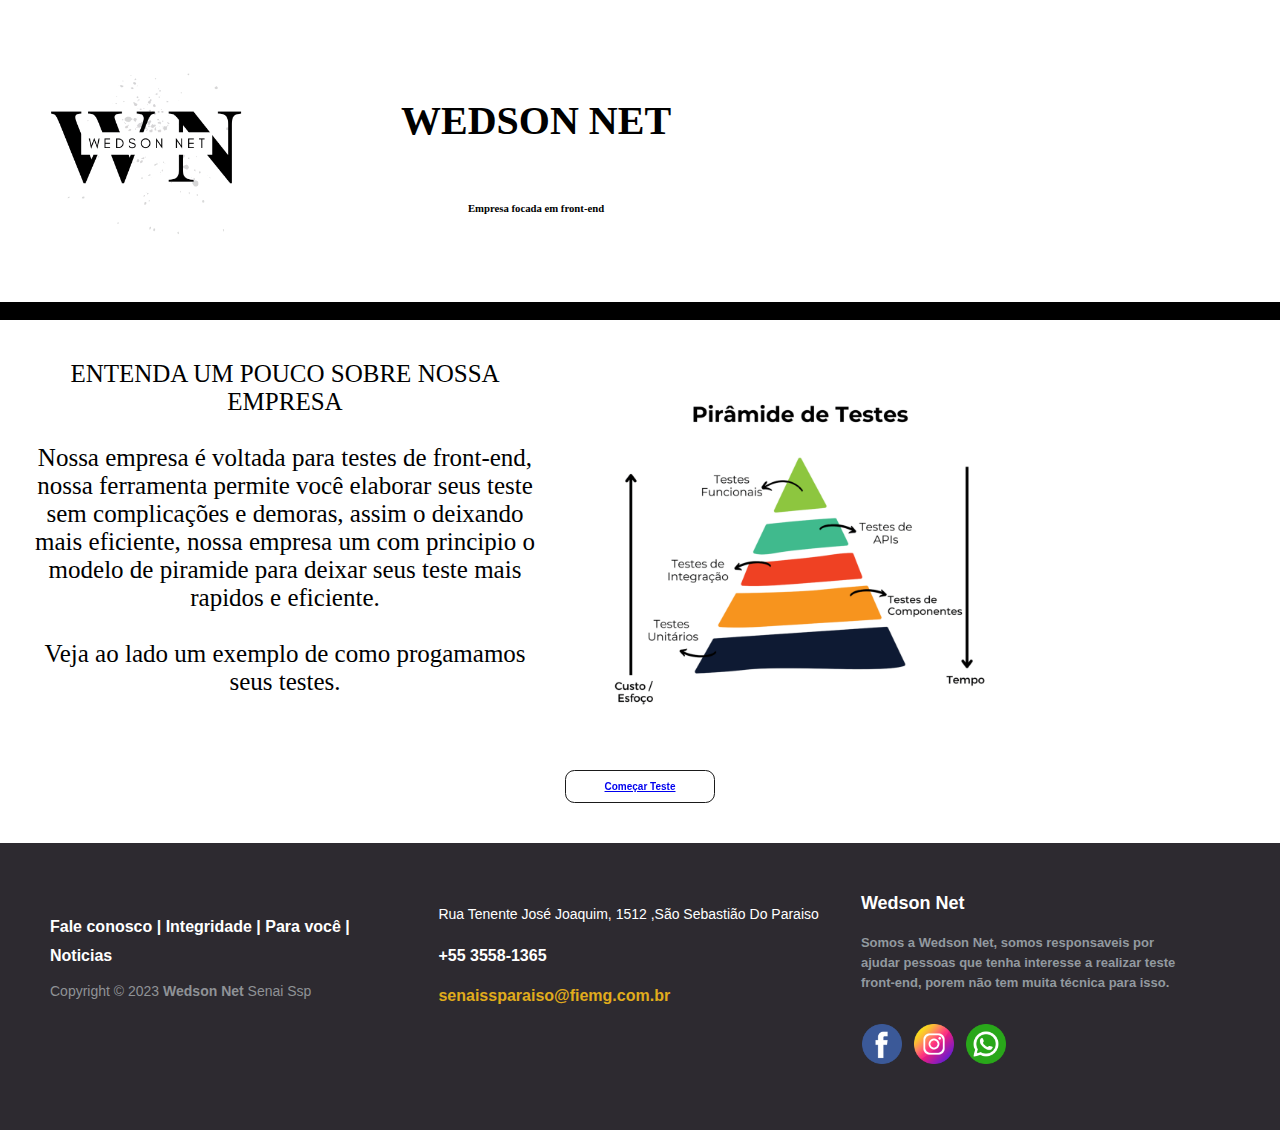
<file: index.html>
<!DOCTYPE html>
<html>
<head>
	<title> Meu primeiro site Flexível </title>
	<link rel="stylesheet" type="text/css" href="style2.css">
</head>
	<body class="home">
		<header>
		<nav>
			<img src="1b.png" > </img>
		
			<div class="divisao1">
			<h2> WEDSON NET  </h2>
			<h6> Empresa focada em front-end</h6>
			</div>
			</nav>
		</header>
		
		<div class="divisao" >  fsaf </div>
		<main class="pito">
		<!--<h5> OQUE É TESTE FRONT-END </H5><!--->
		 
		<section>
		 ENTENDA UM POUCO SOBRE NOSSA EMPRESA <br> <br> Nossa empresa é voltada para testes de front-end, nossa ferramenta permite você elaborar seus teste sem complicações e demoras, assim o deixando mais eficiente, nossa empresa um com principio o modelo de piramide para deixar seus teste mais rapidos e eficiente.<br><br> Veja ao lado um exemplo de como progamamos seus testes.</p>
		</section>
		
		<img class="piramide" src="piramide.png"></img>
		
	
		</main>
		
		<button > <a href="indexx.html">Começar Teste</a></button>
		
		<footer class="footer-distributed">

        <div class="footer-left">
            

            <p class="footer-links">
                <a href="#">Fale conosco</a>
                |
                <a href="#">Integridade</a>
                |
                <a href="#">Para você</a>
                |
                <a href="#">Noticias</a>
            </p>

            <p class="footer-company-name">Copyright © 2023 <strong>Wedson Net</strong> Senai Ssp</p>
        </div>

        <div class="footer-center">
            <div>
                <i class="fa fa-map-marker"></i>
                <p><span>Rua Tenente José Joaquim, 1512 ,São Sebastião Do Paraiso</span>
                    </p>
            </div>

            <div>
                <i class="fa fa-phone"></i>
                <p>+55 3558-1365</p>
            </div>
            <div>
                <i class="fa fa-envelope"></i>
                <p><a href="senaissparaiso@fiemg.com.br">senaissparaiso@fiemg.com.br</a></p>
            </div>
        </div>
        <div class="footer-right">
            <p class="footer-company-about">
                <span>Wedson Net</span>
                <strong>Somos a Wedson Net, somos responsaveis por ajudar pessoas que tenha interesse a realizar teste front-end, porem não tem muita técnica para isso.</strong>
            </p>
            <div class="footer-icons">
				<a href="https://www.facebook.com/" target="_blank"><img class="iconeIMG" src="facebook.png"></a>
				<a href="https://www.instagram.com/" target="_blank"><img class="iconeIMG" src="instagram.png"></a>
				<a href="https://web.whatsapp.com/" target="_blank"><img class="iconeIMG" src="whatsapp.png"></a>
            </div>
        </div>
    </footer>

	</div>
</file>
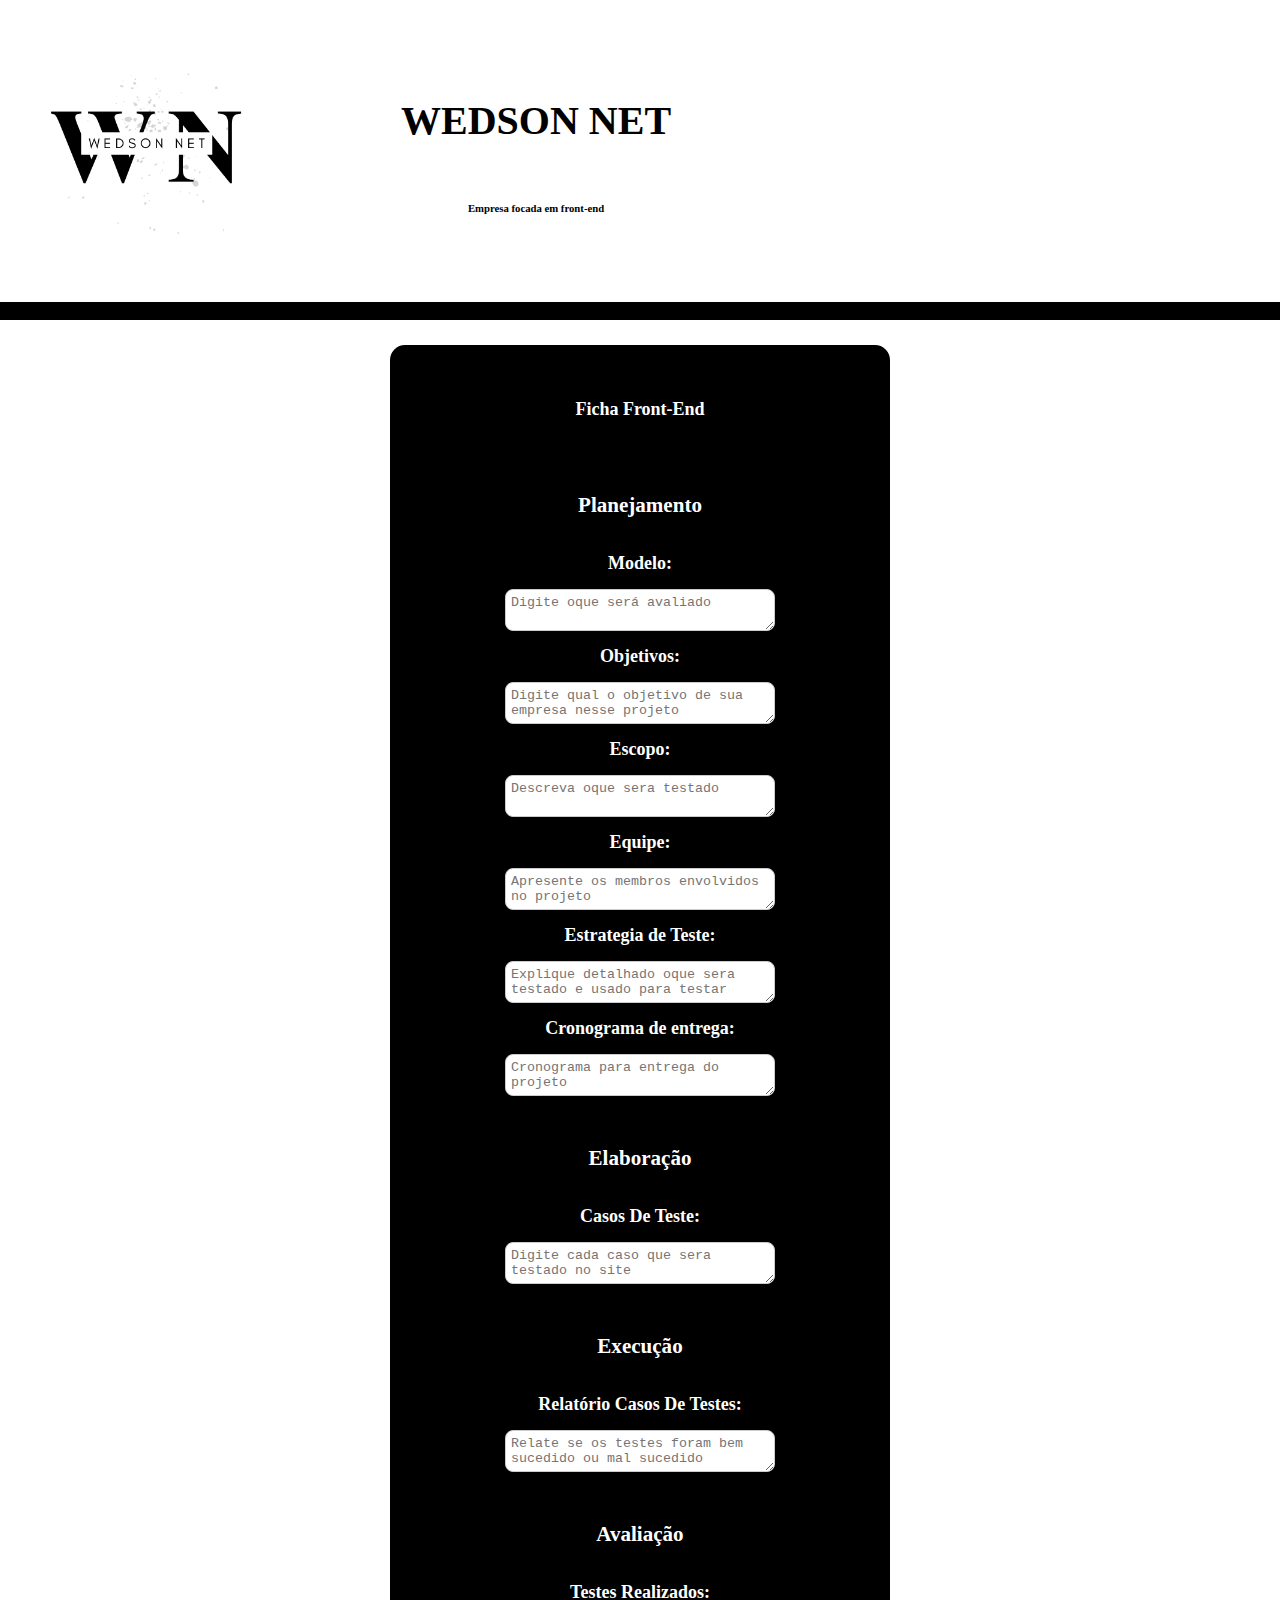
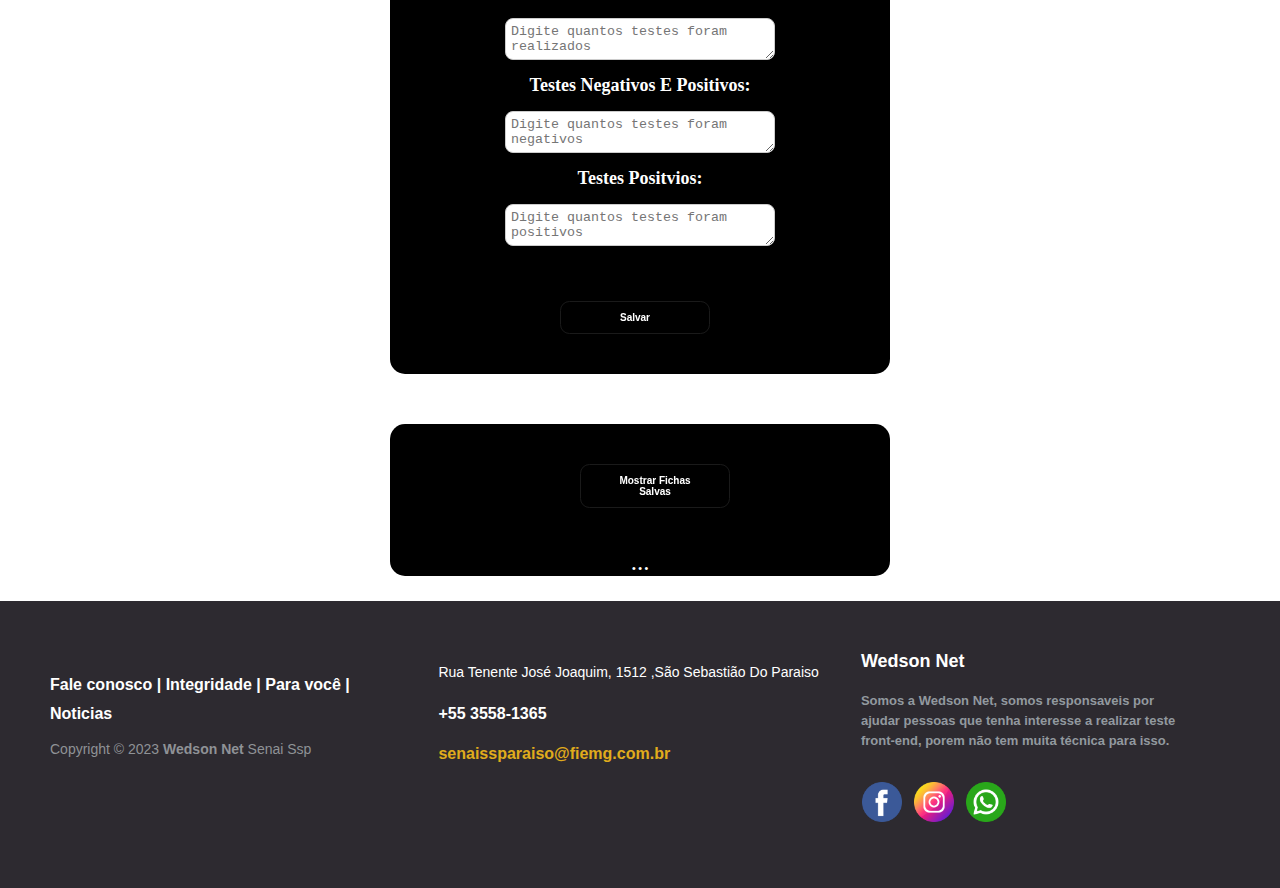
<file: indexx.html>
<!DOCTYPE html>
<html>
<head>
	<title> Meu primeiro site Flexível </title>
	<link rel="stylesheet" type="text/css" href="style2.css">
	<script src="java.js"></script>
</head>
	<body class="home">
		<header>
		<nav>
			
			<a href="index.html"> <img src="1b.png" > </a></img>
		
			<div class="divisao1">
			<h2> WEDSON NET  </h2>
			<h6> Empresa focada em front-end</h6>
			</div>
			</nav>
		</header>
		<div class="divisao" >  fsaf </div>
		
		<main class="up">
		<section class="op">
		<h2><font size=4>Ficha Front-End</h2> 
        <form class="formm">
			<h3> Planejamento </h3>
            <label for="name"><b>Modelo:</b></label>
            <textarea class="sla" type="textmodd" id="textmod" name="name" placeholder="Digite oque será avaliado" ></textarea>
			
            <label for="message"><b>Objetivos:</b></label>
            <textarea class="sla" id="txtobj" name="message" placeholder="Digite qual o objetivo de sua empresa nesse projeto" ></textarea>
			
            <label for="message"><b>Escopo:</b></label>
           <textarea class="sla" id="txtesc" name="message"  placeholder="Descreva oque sera testado"></textarea>
			
            <label for="message"><b>Equipe:</b></label>
            <textarea class="sla" id="txtequ" name="message" placeholder="Apresente os membros envolvidos no projeto" ></textarea>
			
			<label for="message"><b>Estrategia de Teste:</b></label>
            <textarea class="sla" id="txtetr" name="message" placeholder="Explique detalhado oque sera testado e usado para testar"  ></textarea>
			
			<label for="message"><b>Cronograma de entrega:</b></label>
            <textarea class="sla" id="txtcro" name="message" placeholder="Cronograma para entrega do projeto"  ></textarea>
			
			<h3> Elaboração </h3>
			
			<label for="message"><b>Casos De Teste:</b></label>
            <textarea class="sla" id="txttst" name="message" placeholder="Digite cada caso que sera testado no site" ></textarea>
			
			<h3> Execução </h3>
			
			<label for="message"><b>Relatório Casos De Testes:</b></label>
            <textarea class="sla" id="txtcst" name="message" placeholder="Relate se os testes foram bem sucedido ou mal sucedido" ></textarea>
			
			<h3> Avaliação </h3>
			
			 <label for="message"><b>Testes Realizados:</b></label>
            <textarea class="sla" id="txtrel" name="message" placeholder="Digite quantos testes foram realizados"  ></textarea>
			
			<label for="message"><b>Testes Negativos E Positivos:</b></label>
			<textarea class="sla" id="txtneg" name="message" placeholder="Digite quantos testes foram negativos" ></textarea>
		   
		   
			<label for="message"><b>Testes Positvios:</b></label>
            <textarea class="sla" id="txtpos" name="message" required placeholder="Digite quantos testes foram positivos" ></textarea>
			
			
            <button class="buto" onclick="salvar()"> Salvar </button>
			
			</section>
			
			<section class="ip">
			
			 <button class="buto" onclick="mostrain()"> Mostrar Fichas Salvas </button>
			 
			 <br>
			
            <label id="lblMostrarInfo">...</label>
			
			
			
			</section>
			</main>
			
        </form>
		
		<footer class="footer-distributed">

        <div class="footer-left">
            

            <p class="footer-links">
                <a href="#">Fale conosco</a>
                |
                <a href="#">Integridade</a>
                |
                <a href="#">Para você</a>
                |
                <a href="#">Noticias</a>
            </p>

            <p class="footer-company-name">Copyright © 2023 <strong>Wedson Net</strong> Senai Ssp</p>
        </div>

        <div class="footer-center">
            <div>
                <i class="fa fa-map-marker"></i>
                <p><span>Rua Tenente José Joaquim, 1512 ,São Sebastião Do Paraiso</span>
                    </p>
            </div>

            <div>
                <i class="fa fa-phone"></i>
                <p>+55 3558-1365</p>
            </div>
            <div>
                <i class="fa fa-envelope"></i>
                <p><a href="senaissparaiso@fiemg.com.br">senaissparaiso@fiemg.com.br</a></p>
            </div>
        </div>
        <div class="footer-right">
            <p class="footer-company-about">
                <span>Wedson Net</span>
                <strong>Somos a Wedson Net, somos responsaveis por ajudar pessoas que tenha interesse a realizar teste front-end, porem não tem muita técnica para isso.</strong>
            </p>
            <div class="footer-icons">
				<a href="https://www.facebook.com/" target="_blank"><img class="iconeIMG" src="facebook.png"></a>
				<a href="https://www.instagram.com/" target="_blank"><img class="iconeIMG" src="instagram.png"></a>
				<a href="https://web.whatsapp.com/" target="_blank"><img class="iconeIMG" src="whatsapp.png"></a>
            </div>
        </div>
    </footer>

	</div>
</file>
<file: style2.css>
/* Estilos básicos */ 
	body.home {
	margin: 0;
    padding: 0;
	font-family: Arial Rounded MT Negrito  ; 
	background-color: #white;
	text-align:center;
	background-size:30%;
	
}

/* Estilos para o cabeçalho */
header {
	background-color: white;
	color: black;
	display: flex;
	flex-wrap: wrap;
	justify-content: space-between;
	align-items: center;
	padding: 1px;
	
	
}

img {
	max-width:300px;
	
	display:flex;
	text-align:center;
}
	/*margin-right: 10px;*/
	
h2{
	font-size:40px;
}

.divisao1{
        display: flex;
    flex-direction: column;
    flex-wrap: wrap;
    width: 80%;
    justify-content: center;
    align-items: center;
	margin-left:100px;
}

.divisao{
	background-color:black;
}

nav{
 display:flex;
}

H5{
	text-align:center;
	font-size:20px;
}

section{
	background-color:white;
	width:500px;
	font-size:25px;
	text-align:center;
	display:flex:
}

.pito{
	
	margin-top: 30px;
    margin-left:35px;
    display:flex;
    flex-wrap: nowrap;
    align-content: center;
    flex-direction: row;
    align-items: center;
    justify-content: flex-start;

}

.piramide{
	margin-left:75px;
	max-width:380px;
}

button {
 appearance: none;
 background-color: transparent;
 border: 0.125em solid #1A1A1A;
 border-radius: 0.9375em;
 box-sizing: border-box;
 color: white;
 cursor: pointer;
 display: inline-block;
 font-family: Roobert,-apple-system,BlinkMacSystemFont,"Segoe UI",Helvetica,Arial,sans-serif,"Apple Color Emoji","Segoe UI Emoji","Segoe UI Symbol";
 font-size: 10px;
 font-weight: 600;
 line-height: normal;
 
 width:150px;
 outline: none;
 padding: 1em 2.3em;
 text-align: center;
 text-decoration: none;
 transition: all 300ms cubic-bezier(.23, 1, 0.32, 1);
 user-select: none;
 -webkit-user-select: none;
 touch-action: manipulation;
 will-change: transform;
 margin:40px;
 
}

button:disabled {
 pointer-events: none;
}

button:hover {
 color: #fff;
 background-color: #1A1A1A;
 box-shadow: rgba(0, 0, 0, 0.25) 0 8px 15px;
 transform: translateY(-2px);
}

button:active {
	
 box-shadow: none;
 transform: translateY(0);
}

footer {
    position: relative;
    bottom: 0;
	
}


@media (max-height:800px) {
    footer {
        position: static;
    }
    header {
        padding-top: 10px;
    }
}

.footer-distributed {
    background-color: #2d2a30;
    box-sizing: border-box;
    width: 100%;
    text-align: left;
    font: bold 16px sans-serif;
    padding: 50px 50px 60px 50px;
    margin-top: 0px;
}

.footer-distributed .footer-left, .footer-distributed .footer-center, .footer-distributed .footer-right {
    display: inline-block;
    vertical-align: top;
}



.footer-distributed .footer-left {
    width: 30%;
}

.footer-distributed h3 {
    color: #ffffff;
    font: normal 36px 'Cookie', cursive;
    margin: 0;
}


.footer-distributed h3 span {
    color: #e0ac1c;
}



.footer-distributed .footer-links {
    color: #ffffff;
    margin: 20px 0 12px;
}

.footer-distributed .footer-links a {
    display: inline-block;
    line-height: 1.8;
    text-decoration: none;
    color: inherit;
}

.footer-distributed .footer-company-name {
    color: #8f9296;
    font-size: 14px;
    font-weight: normal;
    margin: 0;
}



.footer-distributed .footer-center {
    width: 35%;
}

.footer-distributed .footer-center i {
    background-color: #33383b;
    color: #ffffff;
    font-size: 25px;
    width: 38px;
    height: 38px;
    border-radius: 50%;
    text-align: center;
    line-height: 42px;
    margin: 10px 15px;
    vertical-align: middle;
}

.footer-distributed .footer-center i.fa-envelope {
    font-size: 17px;
    line-height: 38px;
}

.footer-distributed .footer-center p {
    display: inline-block;
    color: #ffffff;
    vertical-align: middle;
    margin: 0;
}

.footer-distributed .footer-center p span {
    display: block;
    font-weight: normal;
    font-size: 14px;
    line-height: 2;
}

.footer-distributed .footer-center p a {
    color: #e0ac1c;
    text-decoration: none;
    ;
}


.footer-distributed .footer-right {
    width: 30%;
}

.footer-distributed .footer-company-about {
    line-height: 20px;
    color: #92999f;
    font-size: 13px;
    font-weight: normal;
    margin: 0;
	margin-left: 35px;
}

.footer-distributed .footer-company-about span {
    display: block;
    color: #ffffff;
    font-size: 18px;
    font-weight: bold;
    margin-bottom: 20px;
}

.footer-distributed .footer-icons {
    margin-top: 25px;
	margin-left: 30px;
	display:flex;
}



.iconeIMG {

	width:40px;
	height: 40px;
	padding:5px;
	margin: 1px;

}

/*form*/

form {
    display: flex;
    flex-direction:column;
    width: 300px;
    margin: 0 auto;
	
}

h1 {
	margin-top: 40px;
	position: top;
	left: 0;
	left:40px;
	color: #015bac;

	
}

/*Estilo para formulário*/

input[type="texto"],
input[type="email"],
textarea.sla {
   
    padding: 5px;
    margin-bottom: 10px; 
    border: 1px solid #ccc;
	margin:15px;
	border-radius:8px;
	
	
	
}


input[type="submit"] { 
background-color: black;
    border: none;
    color: white;
    padding: 15px 32px;
    text-align: center;
    text-decoration: none;
    display: inline-block;
    font-size: 16px;
    margin: 4px 2px;
    cursor: pointer;
	margin:15px;
	
}

}
input[type="submit"]:hover { 
    background-color: #444;
	margin:25px;
	
}
	
iframe{
	width:300px;
	height:200px;
	margin:25px;
}
}
section h2 {
    margin-top: 0;
	background-color:black;
	

}

h3{
	margin:35px;
	
}

.buto{
	margin-left:70px;
}

.ip{
	background-color:black;
	color:white;
	border-radius:15px;
	
	margin:25px;
}

.op{
	background-color:black;
	color:white;
	border-radius:15px;
	display:flex;
	margin:25px;
	flex-direction: column;
}

.up{
	display: flex;
    align-content: center;
    flex-direction: column;
    flex-wrap: nowrap;
    justify-content: center;
    align-items: center;
}
</file>
